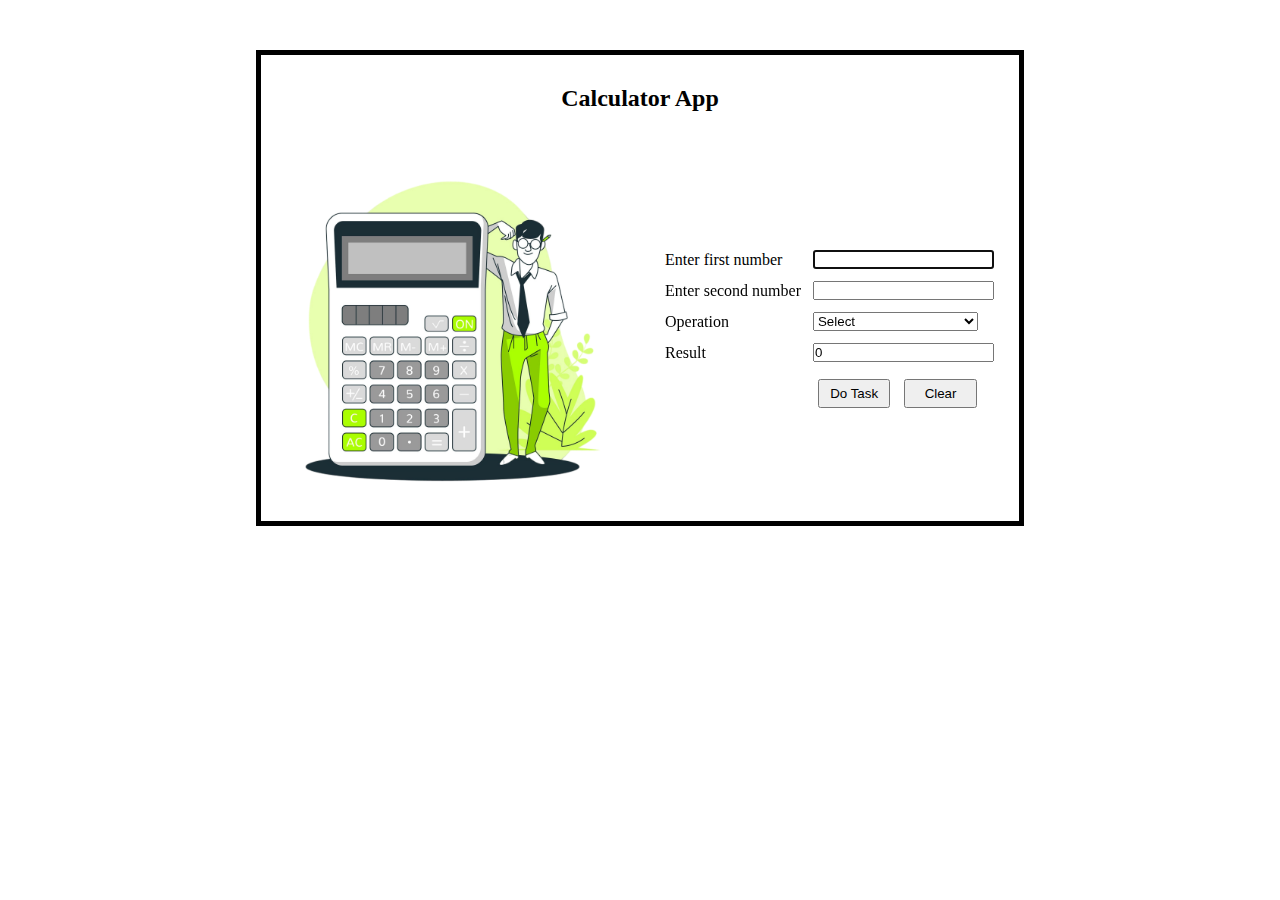
<file: Calculator/index.html>
<!DOCTYPE html>
<html lang="en">
  <head>
    <meta charset="UTF-8" />
    <meta name="viewport" content="width=device-width, initial-scale=1.0" />
    <link rel="stylesheet" href="./style.css" />
    <title>Calculator App</title>
    <script src="./script.js" type="text/javascript" defer></script>
  </head>
  <body onload="clickOnFocus1()">
    <div class="outerbox">
      <h2>Calculator App</h2>
      <div class="innerbox">
        <div class="left">
          <img src="./calculator.png" alt="" />
        </div>
        <div class="left">
          <form onsubmit="return false;">
            <!-- Prevent form submission -->
            <table>
              <tr>
                <td><label for="num1">Enter first number</label></td>
                <td><input type="text" id="num1" autocomplete="off" /></td>
              </tr>
              <tr>
                <td><label for="num2">Enter second number</label></td>
                <td><input type="text" id="num2" autocomplete="off" /></td>
              </tr>
              <tr>
                <td><label for="select">Operation</label></td>
                <td>
                  <select name="" id="select" style="width: 165px">
                    <option value="">Select</option>
                    <option value="+">Addition</option>
                    <option value="-">Subtraction</option>
                    <option value="*">Multiplication</option>
                    <option value="/">Division</option>
                  </select>
                </td>
              </tr>
              <tr>
                <td><label for="result">Result</label></td>
                <td><input type="text" id="result" value="0" readonly /></td>
              </tr>
              <tr>
                <td></td>
                <td>
                  <button type="button" onclick="calculate()">Do Task</button>
                  <button type="button" onclick="clearAll()">Clear</button>
                </td>
              </tr>
            </table>
          </form>
        </div>
      </div>
    </div>
  </body>
</html>
</file>
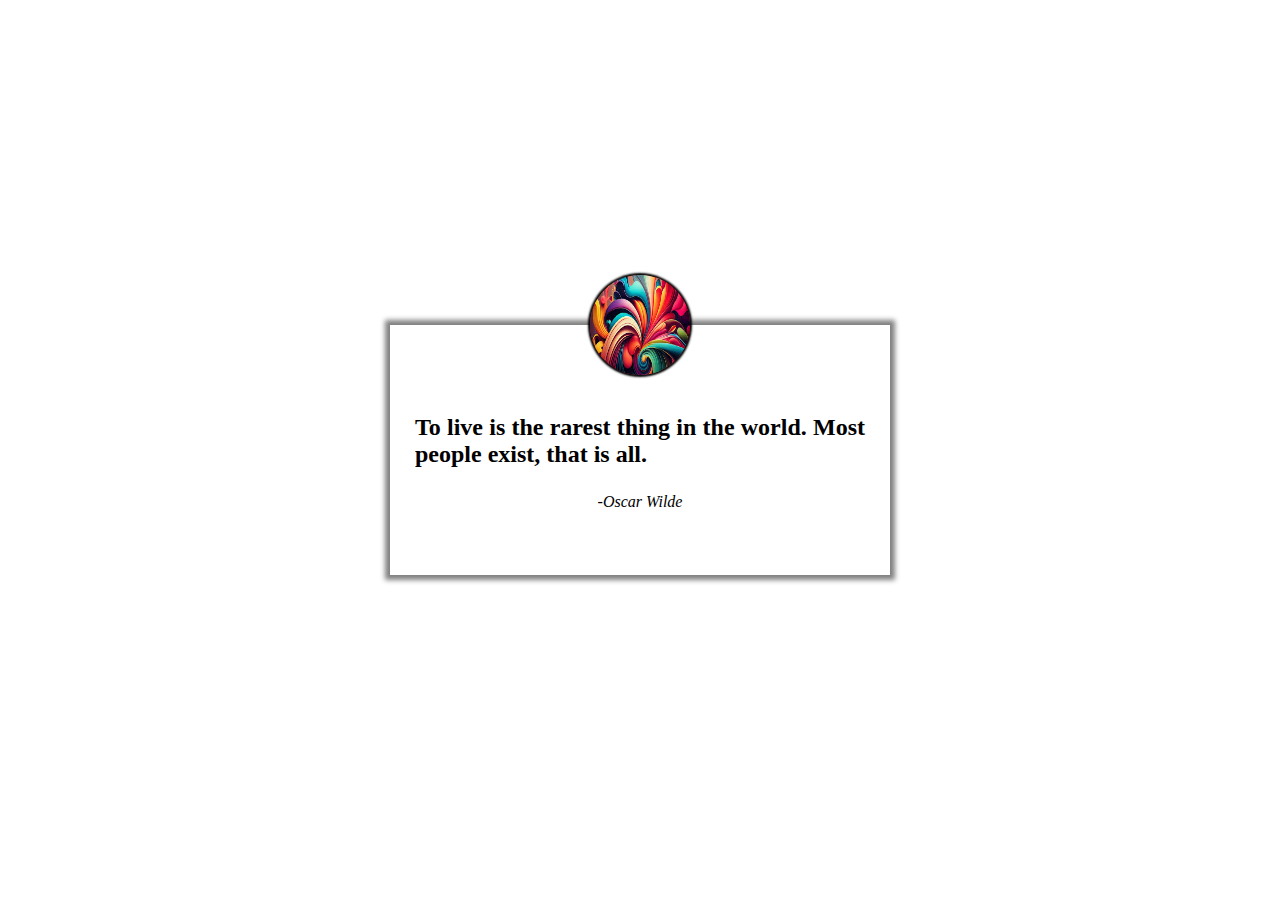
<file: Quotes/index.html>
<!DOCTYPE html>
<html lang="en">
  <head>
    <meta charset="UTF-8" />
    <meta name="viewport" content="width=device-width, initial-scale=1.0" />
    <link rel="stylesheet" href="style.css" />

    <title>Document</title>
  </head>
  <body>
    <div class="outerbox">
      <div id="image"></div>
      <!-- <h2>"Pain is inevitable. Suffering is optional."</h2>
      <i>-Nikita Nawandar</i> -->
    </div>

    <script src="script.js"></script>
  </body>
</html>
</file>
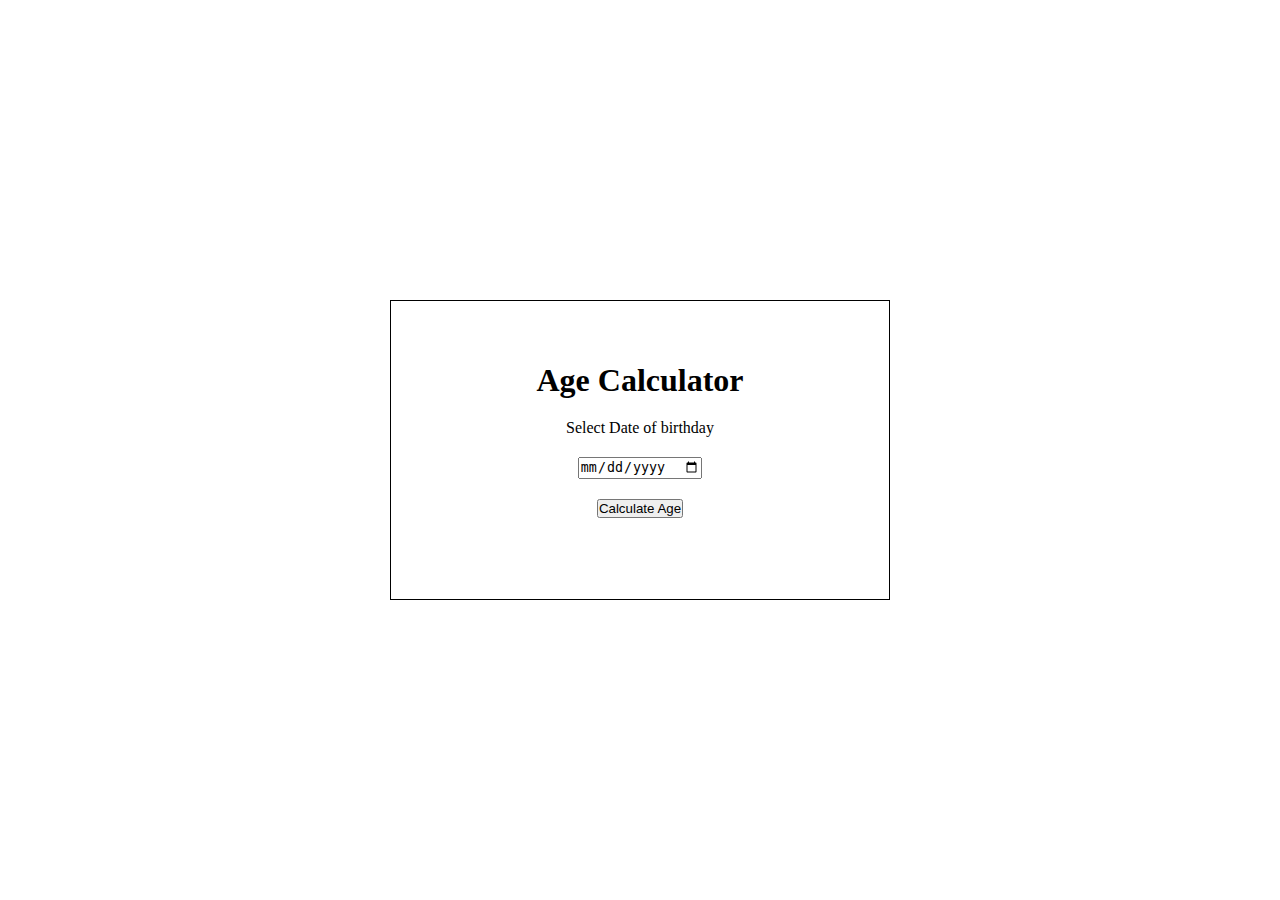
<file: Age calculator/age calculate.html>
<!DOCTYPE html>
<html lang="en">
  <head>
    <meta charset="UTF-8" />
    <meta name="viewport" content="width=device-width, initial-scale=1.0" />

    <title>Document</title>
    <style>
      * {
        margin: 0;
        padding: 0;
        box-sizing: border-box;
      }
      body {
        height: 100vh;
        width: 100%;
        display: flex;
        justify-content: center;
        align-items: center;
      }
      .outerbox {
        width: 500px;
        height: 300px;
        border: 1px solid black;
        display: flex;
        justify-content: center;
        align-items: center;
        flex-direction: column;
        gap: 20px;
      }
    </style>
  </head>
  <body>
    <div class="outerbox">
      <h1>Age Calculator</h1>
      <p>Select Date of birthday</p>
      <input type="date" name="" id="input" />
      <button id="btn">Calculate Age</button>
      <p id="para"></p>
    </div>

    <script>
      const input = document.querySelector("#input");
      const button = document.querySelector("#btn");
      const paragraph = document.querySelector("#para");

      button.addEventListener("click", () => {
        const inputValue = input.value;
        if (inputValue == "") {
          alert("enter the date of birth");
        } else {
          const today = new Date();
          const dob = new Date(inputValue);
          console.log(today);
          console.log(dob);
          paragraph.innerHTML =
            "your age is " + (today.getFullYear() - dob.getFullYear());
        }
      });
    </script>
  </body>
</html>
</file>
<file: Calculator/style.css>
* {
    padding: 0;
    margin: 0;
    box-sizing: border-box;
  }
  .outerbox {
    width: 60%;
    /* height: 600px; */
    border: 5px solid black;
    margin: 50px auto;
  }
  h2 {
    text-align: center;
    padding: 30px;
  }
  .innerbox {
    display: flex;
  }
  .left {
    width: 50%;
    display: flex;
    justify-content: center;
    align-items: center;
   
  }
  img {
    width: 100%;
    height: 100%;
  }
 
  button{
    padding: 5px;
    margin: 5px;
    width: 40%;
  }
  td{
    padding: 5px;
   
  }
</file>
<file: Quotes/style.css>
* {
    margin: 0;
    padding: 0;
    box-sizing: border-box;
  }

  body {
    width: 100%;
    height: 100vh;
    display: flex;
    justify-content: center;
    align-items: center;
  }
  .outerbox {
    width: 500px;
    min-height: 250px;
    /* border: 1px solid black; */
    box-shadow: 0 0 5px 5px grey;
    display: flex;
    justify-content: center;
    align-items: center;
    flex-direction: column;

  }
  .image1 {
    width: 100px;
    height: 100px;
    /* border: 1px solid black; */
    border-radius: 50%;
    /* margin-inline: auto; */
    margin-top: -250px;
    background-color: brown;
    box-shadow: 0 0 2px 2px black;
    position: fixed;
  }
  .ig {
    width: 100px;
    height: 100px;
    border-radius: 50%;
  }
  h2 {
    padding: 25px;
    text-align: justify;
  }
</file>
